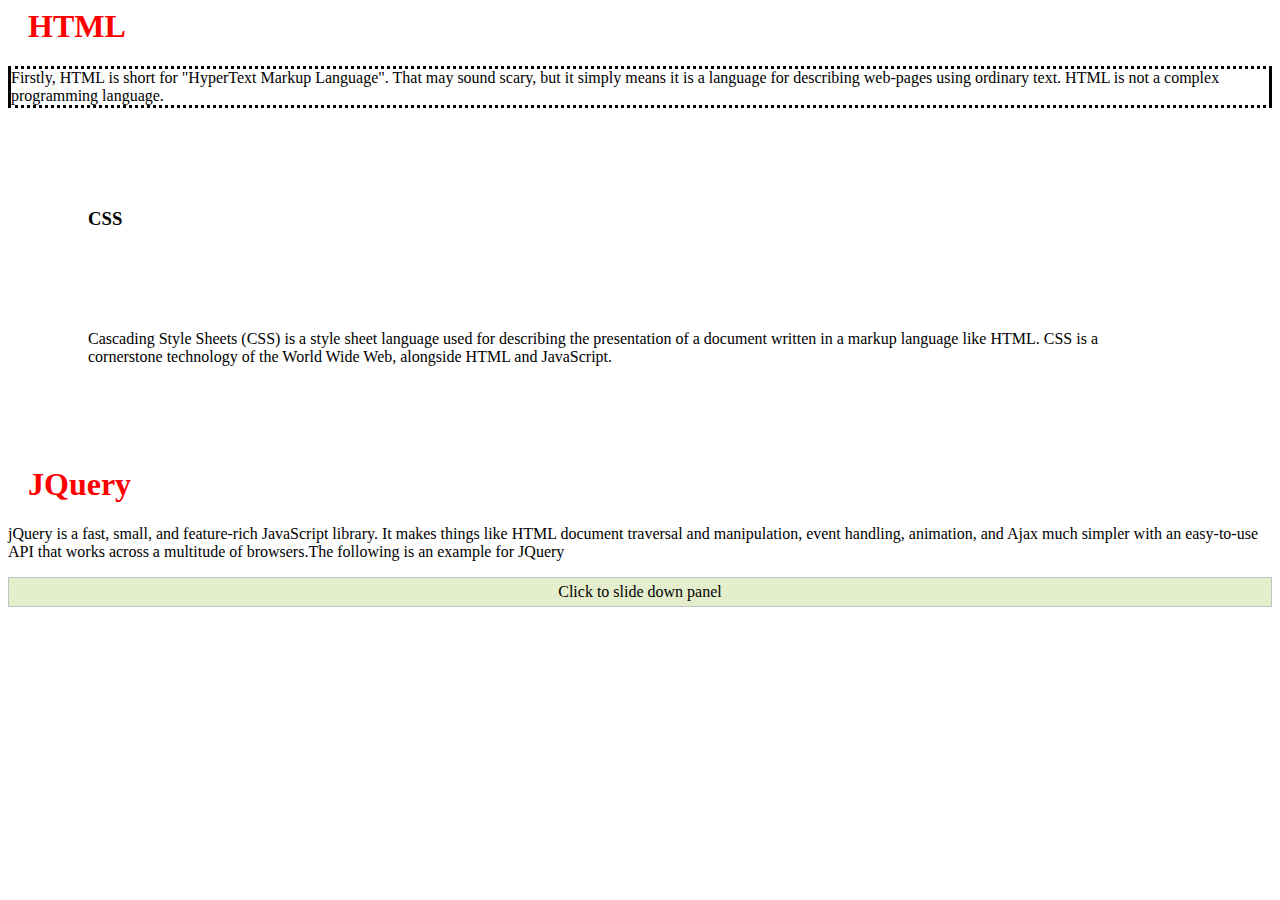
<file: Website 4337/Prof Example/Example/home.html>
<html>
<head>
<link rel="stylesheet" type="text/css" href="mystyle.css">

<script src="https://ajax.aspnetcdn.com/ajax/jQuery/jquery-3.3.1.min.js"></script>

<script>
$(document).ready(function(){
    $("#flip").click(function(){
        $("#panel").slideDown("slow");
    });
});
</script>


</head>
<body>

<h1 >HTML </h1>
<p id="myid"> Firstly, HTML is short for "HyperText Markup Language".
 That may sound scary, but it simply means it is a language for describing web-pages using ordinary text. HTML is not a complex programming language.  </p>

<h3 class="myclass"> CSS </H3>
<p class="myclass">  Cascading Style Sheets (CSS) is a style sheet language used for describing the presentation of a document written in a markup language like HTML.
 CSS is a cornerstone technology of the World Wide Web, alongside HTML and JavaScript. </p>


<h1>  JQuery </h1>
<p>   jQuery is a fast, small, and feature-rich JavaScript library. It makes things like HTML document traversal and manipulation,
 event handling, animation, and Ajax much simpler with an easy-to-use API that works across a multitude of browsers.The following is an example for JQuery </p> 



<div id="flip">Click to slide down panel</div>
<div id="panel">Hello world!</div>


</body>
</html>
</file>
<file: Website 4337/Prof Example/Example/mystyle.css>
/* element selctor */
h1 {
    color: red;
    margin-left: 20px;}

/* id selctor */
#myid{
border-style: dotted solid;
}

/* class selctor */
.myclass{
    margin-top: 100px;
    margin-bottom: 100px;
    margin-right: 150px;
    margin-left: 80px;
}


/* id selctor */
#panel, #flip {
    padding: 5px;
    text-align: center;
    background-color: #e5eecc;
    border: solid 1px #c3c3c3;
}

/* id selctor */
#panel {
    padding: 50px;
    display: none;
}
</file>
